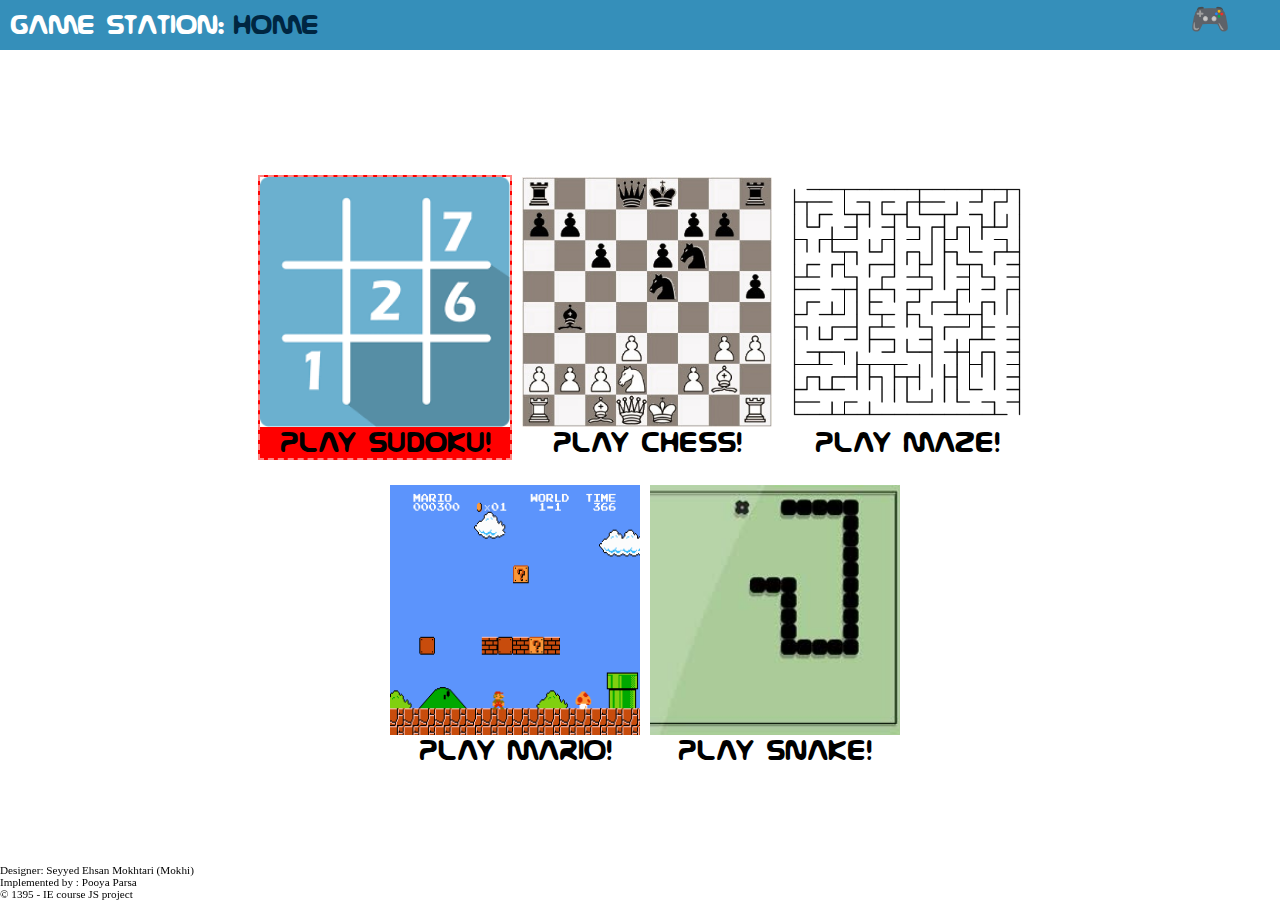
<file: js/index.html>
<!DOCTYPE html>
<html>
<head>
    <title>IE Game Station</title>
    <link rel="stylesheet" type="text/css" href="style/style.css">
    <script src="js/jquery-2.2.3.min.js"></script>
    <script src="js/home.js"></script>
    <script src="js/chess.js"></script>
    <script src="js/sudoku.js"></script>
</head>
<body>
<header>
    GAME station: <span id="pwd">Home</span><span id="home-icon"> &#127968;</span>
    <ul id="games">
        <li>&#127918;</li>
    </ul>
</header>

<div id="main-container">

</div>

<footer>
    Designer: Seyyed Ehsan Mokhtari (Mokhi)<br>Implemented by : Pooya Parsa<br>&copy; 1395 - IE course JS project
</footer>
</body>
</html>
</file>
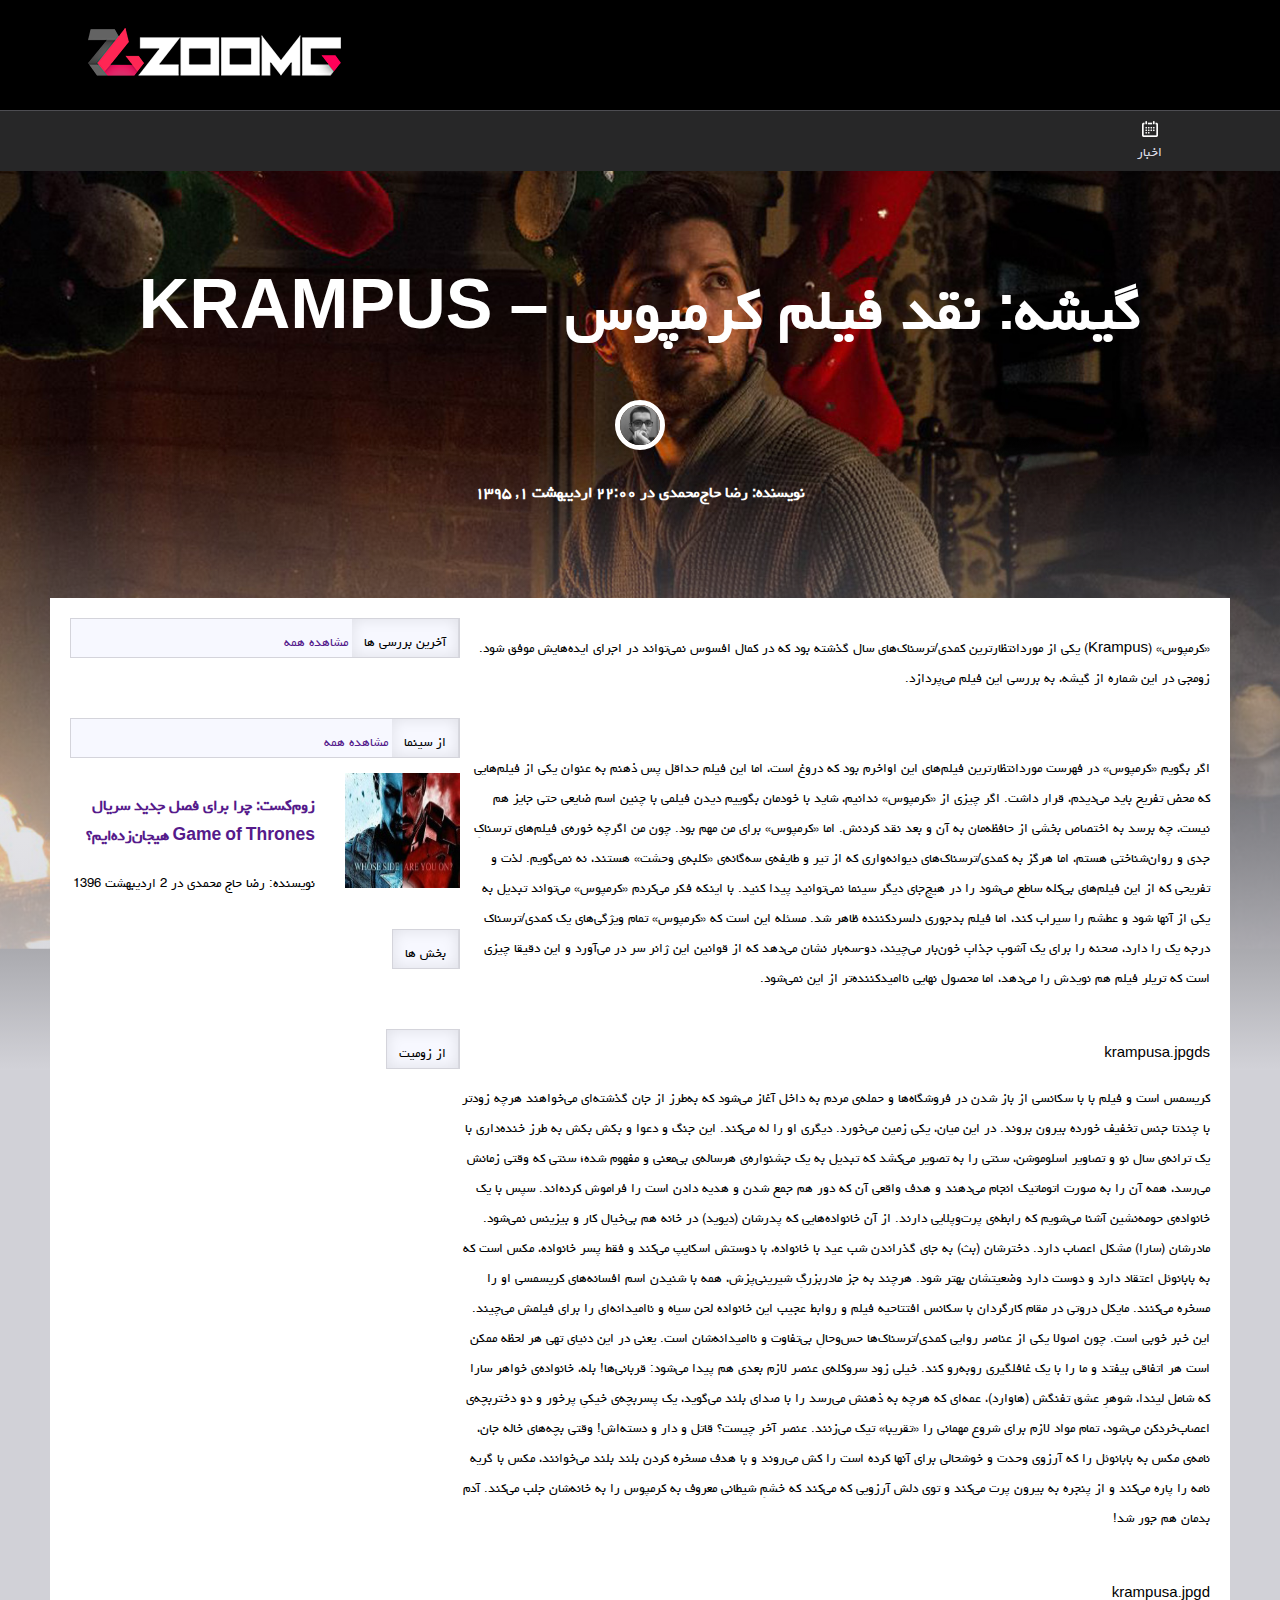
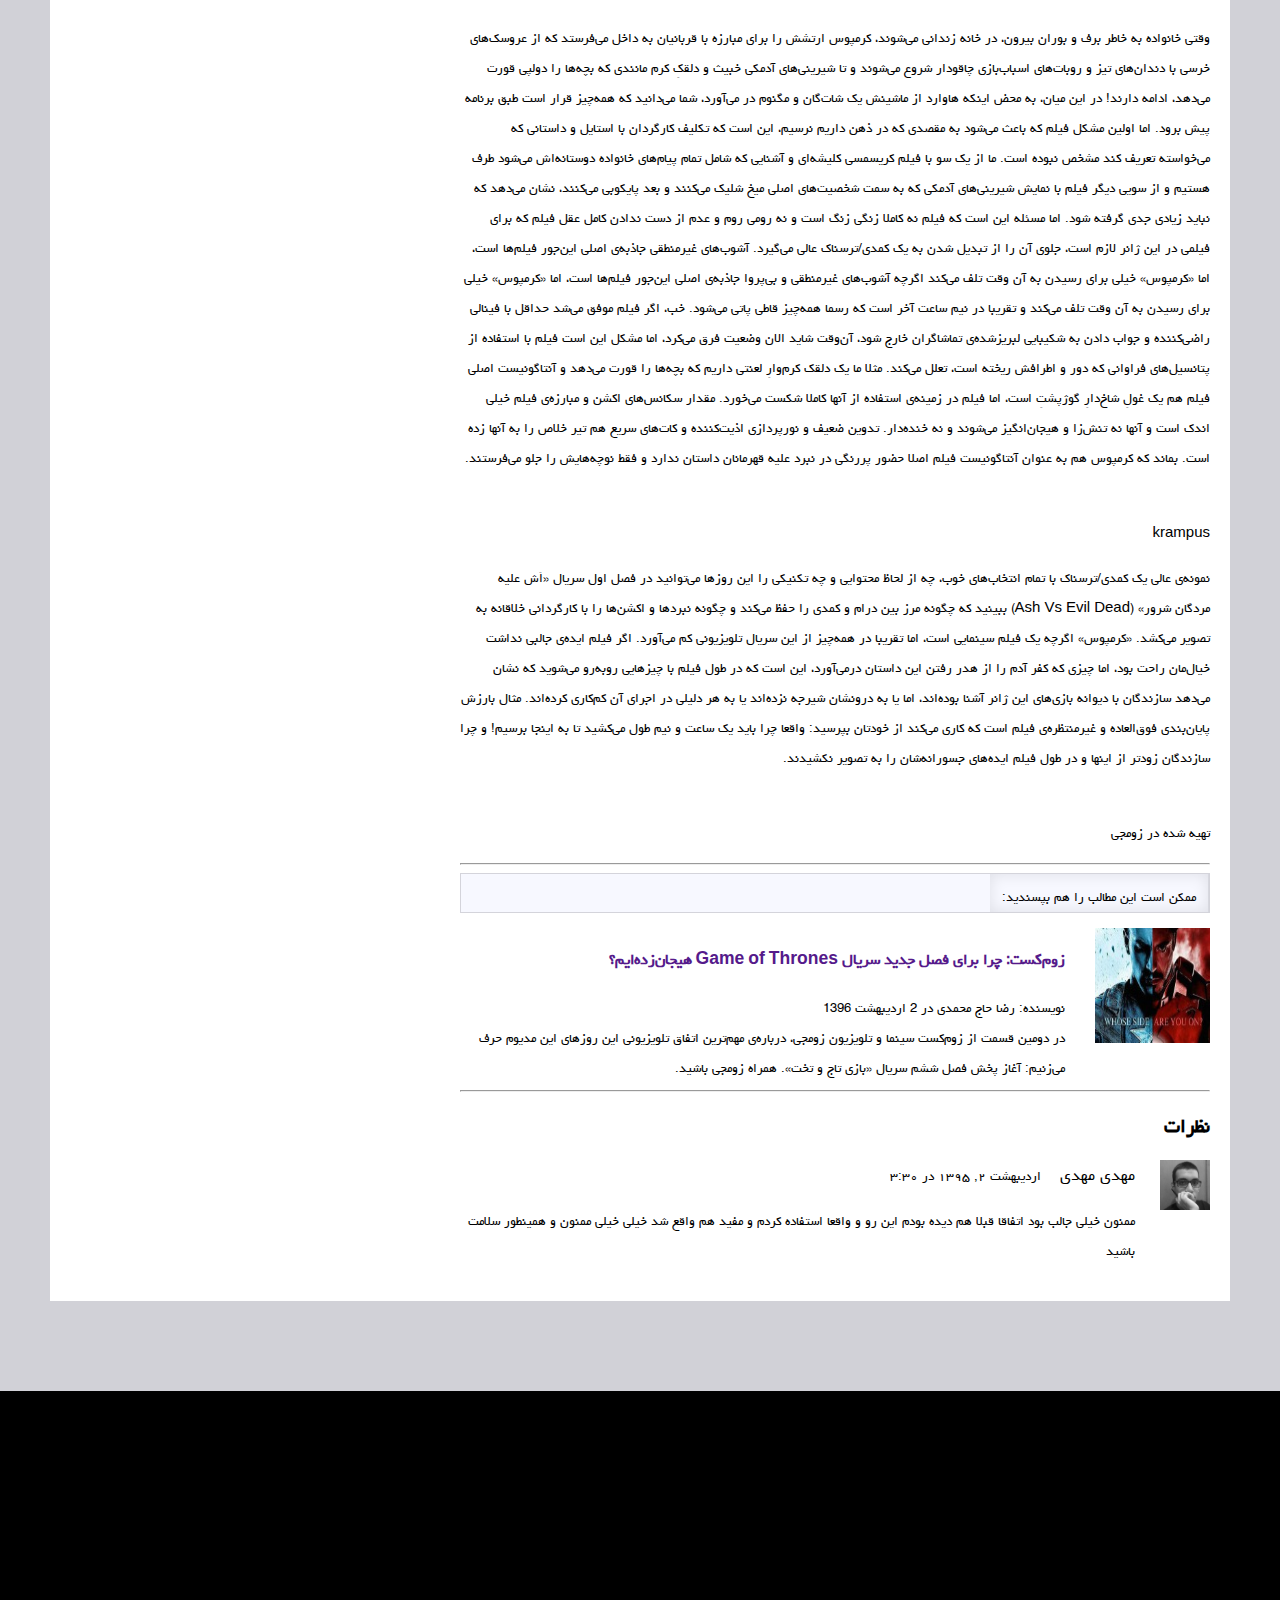
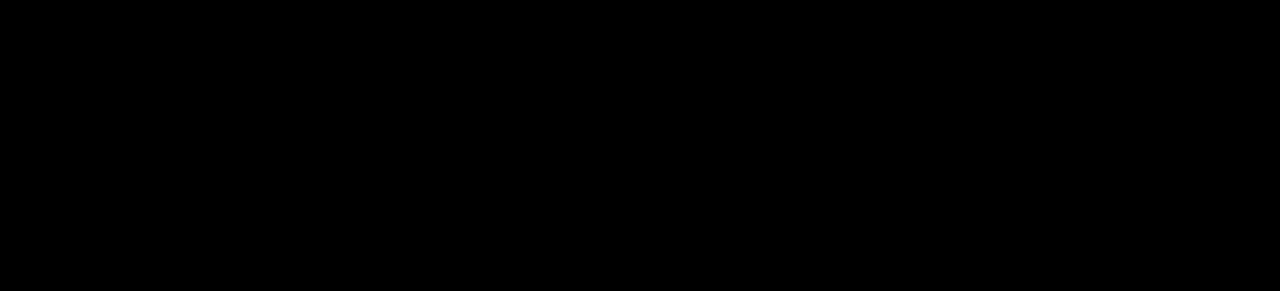
<file: css-html/Zoomg.html>
<!DOCTYPE html>
<html xmlns="http://www.w3.org/1999/xhtml">

<head>
    <title>زومچی</title>
    <link rel="stylesheet" href="stylesheets/Zoomg.css"/>
</head>
<body>

<div class="header">
    <div class="header-logo">
        <a href="#">
            <img src="./Zoomg/logo268.png">
        </a>
    </div>
</div>

<div class="top-nav">
    <ul>

        <li class="top-nav-item nav-news">
            <a href="">
                <span class="nav-icon icon"></span>
                <span class="nav-text">اخبار</span>
            </a>
            <div class="nav-arrow">&nbsp;</div>
            <div class="nav-dropdown">
                <div class="nav-dropdown-side">
                    <ul>
                        <li class="active"><a href="">اخبار بازی</a></li>
                        <li><a href="">اخبار بازی موبایل</a></li>
                        <li><a href="">اخبار بازی های ایرانی</a></li>
                        <li><a href="">اخبار سایت</a></li>
                        <li><a href="">اخبار سخت افزار</a></li>
                        <li><a href="">اخبار فناوری</a></li>
                        <li><a href="">اخبار مسابقات</a></li>
                        <li><a href="">جمع بندی</a></li>
                        <li><a href="">زنگ تفریح</a></li>
                        <li><a href="">کنسول های بازی</a></li>
                        <li><a href="">گزارش فروش</a></li>
                    </ul>
                </div>
                <div class="nav-dropdown-content">

                </div>
            </div>
        </li>


    </ul>
</div>

<div class="container">

    <div class="page-bg">
        <div class="page-bg-overlay"></div>
    </div>

    <div class="title">
        <h1>گیشه: نقد فیلم کرمپوس – KRAMPUS</h1>
        <a href="" class="title-author">
            <img src="Zoomg/reza-115x115.png">
        </a>
        <h3>نویسنده: رضا حاج‌محمدی در ۲۲:۰۰ اردیبهشت ۱, ۱۳۹۵</h3>
    </div>

    <section class="page">

        <aside class="main-content">

            <div class="post">
                <p>

                <p>
                    «کرمپوس» (Krampus) یکی از موردانتظارترین کمدی/ترسناک‌های سال گذشته بود که در کمال افسوس نمی‌تواند در
                    اجرای
                    ایده‌هایش موفق شود. زومجی در این شماره از گیشه، به بررسی این فیلم می‌پردازد.
                </p>

                <br>
                <p>
                    اگر بگویم «کرمپوس» در فهرست موردانتظارترین فیلم‌های این اواخرم بود که دروغ است، اما این فیلم حداقل
                    پس
                    ذهنم
                    به عنوان یکی از فیلم‌هایی که محض تفریح باید می‌دیدم، قرار داشت. اگر چیزی از «کرمپوس» ندانیم، شاید با
                    خودمان
                    بگوییم دیدن فیلمی با چنین اسم ضایعی حتی جایز هم نیست، چه برسد به اختصاص بخشی از حافظه‌مان به آن و
                    بعد
                    نقد
                    کردنش. اما «کرمپوس» برای من مهم بود. چون من اگرچه خوره‌ی فیلم‌های ترسناکِ جدی و روان‌شناختی هستم،
                    اما
                    هرگز
                    به کمدی/ترسناک‌های دیوانه‌واری که از تیر و طایفه‌ی سه‌گانه‌ی «کلبه‌ی وحشت» هستند، نه نمی‌گویم. لذت و
                    تفریحی
                    که از این فیلم‌های بی‌کله ساطع می‌شود را در هیچ‌جای دیگر سینما نمی‌توانید پیدا کنید. با اینکه فکر
                    می‌کردم
                    «کرمپوس» می‌تواند تبدیل به یکی از آنها شود و عطشم را سیراب کند، اما فیلم بدجوری دلسردکننده ظاهر شد.
                    مسئله
                    این است که «کرمپوس» تمام ویژگی‌های یک کمدی/ترسناک درجه‌ یک را دارد، صحنه را برای یک آشوبِ جذابِ
                    خون‌بار
                    می‌چیند، دو-سه‌بار‌‌ نشان می‌دهد که از قوانین این ژانر سر در می‌آورد و این دقیقا چیزی است که تریلر
                    فیلم
                    هم
                    نویدش را می‌دهد، اما محصول نهایی ناامیدکننده‌تر از این نمی‌شود.
                </p>
                <br>
                krampusa.jpgds
                <br>
                <p>
                    کریسمس است و فیلم با با سکانسی از باز شدن در فروشگاه‌ها و حمله‌ی مردم به داخل آغاز می‌شود که به‌طرز
                    از
                    جان
                    گذشته‌ای می‌خواهند هرچه زودتر با چندتا جنس تخفیف خورده بیرون بروند. در این میان، یکی زمین می‌خورد.
                    دیگری
                    او
                    را له می‌کند. این جنگ و دعوا و بکش بکش به‌ طرز خنده‌داری با یک ترانه‌ی سال نو و تصاویر اسلوموشن،
                    سنتی را
                    به
                    تصویر می‌کشد که تبدیل به یک جشنواره‌ی هرساله‌ی بی‌معنی و مفهوم شده؛ سنتی که وقتی زمانش می‌رسد، همه
                    آن را
                    به
                    صورت اتوماتیک انجام می‌دهند و هدف واقعی آن که دور هم جمع شدن و هدیه دادن است را فراموش کرده‌اند. سپس
                    با
                    یک
                    خانواده‌ی حومه‌نشین آشنا می‌شویم که رابطه‌ی پرت‌و‌پلایی دارند. از آن خانواده‌هایی که پدرشان (دیوید)
                    در
                    خانه
                    هم بی‌خیال کار و بیزینس نمی‌شود. مادرشان (سارا) مشکل اعصاب دارد. دخترشان (بث) به جای گذراندن شب عید
                    با
                    خانواده،‌ با دوستش اسکایپ می‌کند و فقط پسر خانواده، مکس است که به بابانوئل اعتقاد دارد و دوست دارد
                    وضعیتشان
                    بهتر شود. هرچند به جز مادربزرگِ شیرینی‌پزش، همه با شنیدن اسم افسانه‌های کریسمسی او را مسخره می‌کنند.
                    مایکل دروتی در مقام کارگردان با سکانس افتتاحیه فیلم و روابط عجیب این خانواده لحن سیاه و ناامیدانه‌ای
                    را
                    برای
                    فیلمش می‌چیند. این خبر خوبی است. چون اصولا یکی از عناصر روایی کمدی/ترسناک‌ها حس‌و‌حالِ بی‌تفاوت و
                    ناامیدانه‌شان است. یعنی در این دنیای تهی هر لحظه ممکن است هر اتفاقی بیفتد و ما را با یک غافلگیری
                    روبه‌رو
                    کند. خیلی زود سروکله‌ی عنصر لازم بعدی هم پیدا می‌شود: قربانی‌ها! بله، خانواده‌ی خواهر سارا که شامل
                    لیندا،
                    شوهرِ عشق تفنگش (هاوارد)، عمه‌ای که هرچه به ذهنش می‌رسد را با صدای بلند می‌گوید، یک پسربچه‌ی خیکیِ
                    پرخور
                    و
                    دو دختربچه‌ی اعصاب‌خردکن می‌شود، تمام مواد لازم برای شروع مهمانی را «تقریبا» تیک می‌زنند. عنصر آخر
                    چیست؟
                    قاتل و دار و دسته‌‌اش! وقتی بچه‌های خاله جان، نامه‌ی مکس به بابانوئل را که آرزوی وحدت و خوشحالی برای
                    آنها
                    کرده است را کش می‌روند و با هدف مسخره کردن بلند بلند می‌خوانند، مکس با گریه نامه را پاره می‌کند و از
                    پنجره
                    به بیرون پرت می‌کند و توی دلش آرزویی که می‌کند که خشمِ شیطانی معروف به کرمپوس را به خانه‌شان جلب
                    می‌کند.
                    آدم
                    بدمان هم جور شد!
                </p>
                <br>
                krampusa.jpgd
                <br>
                <p>
                    وقتی خانواده به خاطر برف و بوران بیرون، در خانه زندانی می‌شوند، کرمپوس ارتشش را برای مبارزه با
                    قربانیان
                    به
                    داخل می‌فرستد که از عروسک‌های خرسی با دندان‌های تیز و روبات‌های اسباب‌بازی چاقودار شروع می‌شوند و تا
                    شیرینی‌های آدمکی خبیث و دلقکِ کرم‌ مانندی که بچه‌ها را دولپی قورت می‌دهد، ادامه دارند! در این میان،
                    به
                    محض
                    اینکه هاوارد از ماشینش یک شات‌گان و مگنوم در می‌آورد، شما می‌دانید که همه‌چیز قرار است طبق برنامه
                    پیش
                    برود.
                    اما اولین مشکل فیلم که باعث می‌شود به مقصدی که در ذهن داریم نرسیم، این است که تکلیف کارگردان با
                    استایل و
                    داستانی که می‌خواسته تعریف کند مشخص نبوده است. ما از یک سو با فیلم کریسمسی کلیشه‌ای و آشنایی که شامل
                    تمام
                    پیام‌های خانواده‌ دوستانه‌‌اش می‌شود طرف هستیم و از سویی دیگر فیلم با نمایش شیرینی‌های آدمکی که به
                    سمت
                    شخصیت‌های اصلی میخ شلیک می‌کنند و بعد پایکوبی می‌کنند، نشان می‌دهد که نباید زیادی جدی گرفته شود. اما
                    مسئله
                    این است که فیلم نه کاملا زنگی زنگ است و نه رومی روم و عدم از دست ندادن کامل عقل فیلم که برای فیلمی
                    در
                    این
                    ژانر لازم است، جلوی آن را از تبدیل شدن به یک کمدی/ترسناک عالی می‌گیرد.
                    آشوب‌های غیرمنطقی جاذبه‌ی اصلی این‌جور فیلم‌ها است، اما «کرمپوس» خیلی برای رسیدن به آن وقت تلف
                    می‌کند
                    اگرچه آشوب‌های غیرمنطقی و بی‌پروا جاذبه‌ی اصلی این‌جور فیلم‌ها است، اما «کرمپوس» خیلی برای رسیدن به
                    آن
                    وقت
                    تلف می‌کند و تقریبا در نیم ساعت آخر است که رسما همه‌چیز قاطی‌ پاتی می‌شود. خب، اگر فیلم موفق می‌شد
                    حداقل
                    با
                    فینالی راضی‌کننده و جواب دادن به شکیبایی لبریزشده‌ی تماشاگران خارج شود، آن‌وقت شاید الان وضعیت فرق
                    می‌کرد،
                    اما مشکل این است فیلم با استفاده از پتانسیل‌های فراوانی که دور و اطرافش ریخته است، تعلل می‌کند. مثلا
                    ما
                    یک
                    دلقک کرم‌وارِ لعنتی داریم که بچه‌ها را قورت می‌دهد و آنتاگونیست اصلی فیلم هم یک غولِ شاخ‌دارِ
                    گوژپشتِ
                    است،
                    اما فیلم در زمینه‌ی استفاده از آنها کاملا شکست می‌خورد. مقدار سکانس‌های اکشن و مبارزه‌‌ی فیلم خیلی
                    اندک
                    است
                    و آنها نه تنش‌زا و هیجان‌انگیز می‌شوند و نه خنده‌دار. تدوین ضعیف و نورپردازی اذیت‌کننده و کات‌های
                    سریع
                    هم
                    تیر خلاص را به آنها زده است. بماند که کرمپوس هم به عنوان آنتاگونیست فیلم اصلا حضور پررنگی در نبرد
                    علیه
                    قهرمانان داستان ندارد و فقط نوچه‌هایش را جلو می‌فرستند.
                </p>
                <br>
                krampus
                <br>
                <p>
                    نمونه‌ی عالی یک کمدی/ترسناک با تمام انتخاب‌های خوب، چه از لحاظ محتوایی و چه تکنیکی را این روزها
                    می‌توانید در
                    فصل اول سریال «اَش علیه مردگان شرور» (Ash Vs Evil Dead) ببینید که چگونه مرز بین درام و کمدی را حفظ
                    می‌کند و
                    چگونه نبردها و اکشن‌ها را با کارگردانی خلاقانه به تصویر می‌کشد. «کرمپوس» اگرچه یک فیلم سینمایی است،
                    اما
                    تقریبا در همه‌چیز از این سریال تلویزیونی کم می‌آورد. اگر فیلم ایده‌ی جالبی نداشت خیال‌مان راحت بود،
                    اما
                    چیزی
                    که کفر آدم را از هدر رفتن این داستان درمی‌آورد، این است که در طول فیلم با چیزهایی روبه‌رو می‌شوید که
                    نشان
                    می‌دهد سازندگان با دیوانه‌ بازی‌های این ژانر آشنا بوده‌اند، اما یا به درونشان شیرجه نزده‌اند یا به
                    هر
                    دلیلی
                    در اجرای آن کم‌کاری‌ کرده‌اند. مثال بارزش پایان‌بندی فوق‌العاده و غیرمنتظره‌ی فیلم است که کاری
                    می‌کند از
                    خودتان بپرسید: واقعا چرا باید یک ساعت و نیم طول می‌کشید تا به اینجا برسیم! و چرا سازندگان زودتر از
                    اینها
                    و
                    در طول فیلم ایده‌های جسورانه‌شان را به تصویر نکشیدند.
                </p>
                <br>
                تهیه شده در زومجی
                </p>
            </div>

            <hr>


            <div class="related">

                <div class="bar">
                    <div class="bar-title">ممکن است این مطالب را هم بپسندید:</div>
                </div>

                <div class="article">
                    <div class="article-img"><img src="Zoomg/Civil-War-168x117.jpg"></div>
                    <div class="article-content">
                        <a href="">
                            <h3 class="article-title">
                                زوم‌کست: چرا برای فصل جدید سریال Game of Thrones هیجان‌زده‌ایم؟
                            </h3>
                        </a>
                        <div class="article-meta">نویسنده: رضا حاج محمدی در 2 اردیبهشت 1396</div>
                        <div class="article-text">در دومین قسمت از زوم‌کست سینما و تلویزیون زومجی، درباره‌ی مهم‌ترین
                            اتفاق تلویزیونی این روزهای این مدیوم حرف می‌زنیم: آغاز پخش فصل ششم سریال «بازی تاج و تخت».
                            همراه زومجی باشید.
                        </div>
                    </div>
                </div>

            </div>

            <hr>


            <div class="comments">
                <h2>نظرات</h2>

                <div class="comment">
                    <span class="comment-avatar"><img src="Zoomg/reza-115x115.png"></span>
                    <div class="comment-content">
                        <div class="comment-title">
                            <span class="comment-author">مهدی مهدی</span>
                            <span class="comment-date"> اردیبهشت ۲, ۱۳۹۵ در ۳:۳۰</span>
                        </div>
                        <p>ممنون خیلی جالب بود اتفاقا قبلا هم دیده بودم این رو و واقعا استفاده کردم و مفید هم واقع شد
                            خیلی
                            خیلی ممنون و همینطور سلامت باشید
                        </p>
                    </div>
                </div>

            </div>

        </aside>

        <aside class="sidebar">

            <div class="bar">
                <div class="bar-title"> آخرین بررسی ها</div>
                <a href="">مشاهده همه</a>
            </div>

            <br>
            <br>

            <div class="bar">
                <div class="bar-title"> از سینما</div>
                <a href="">مشاهده همه</a>
            </div>

            <div class="article">
                <div class="article-img"><img src="Zoomg/Civil-War-168x117.jpg"></div>
                <div class="article-content">
                    <a href="">
                        <h3 class="article-title">زوم‌کست: چرا برای فصل جدید سریال Game of Thrones هیجان‌زده‌ایم؟</h3>
                    </a>
                    <div class="article-meta">نویسنده: رضا حاج محمدی در 2 اردیبهشت 1396</div>
                </div>
            </div>


            <br>

            <div class="bar bar-compact">
                <div class="bar-title"> بخش ها</div>
            </div>

            <br>
            <br>
            <br>

            <div class="bar bar-compact">
                <div class="bar-title">از زومیت</div>
            </div>

        </aside>

    </section>

    <section class="footer">


    </section>


</div>


</body>
</html>
</file>
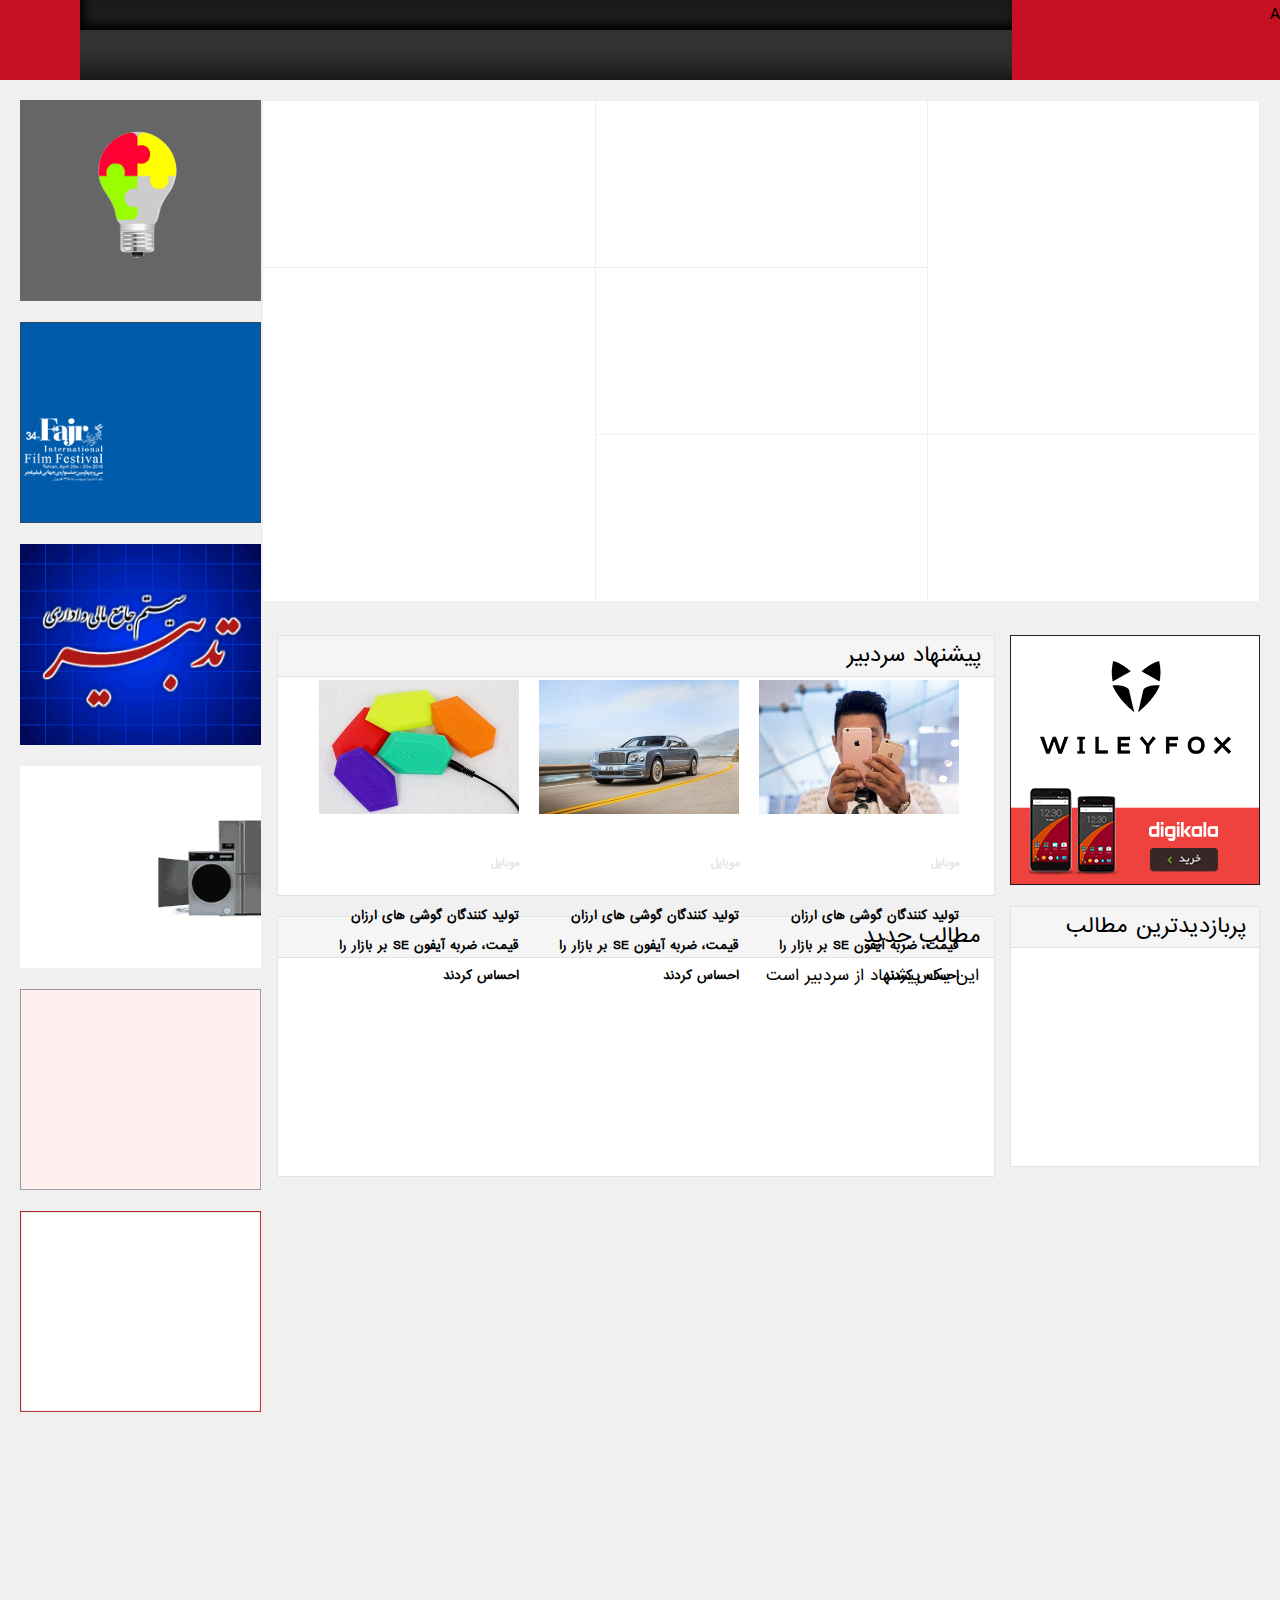
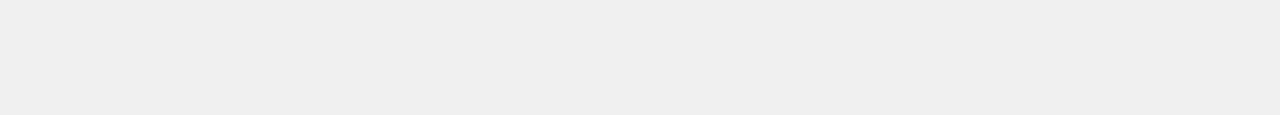
<file: css-html/Zoomit.html>
<!DOCTYPE html>
<html xmlns="http://www.w3.org/1999/xhtml">
<head>
    <title>زومیت</title>
    <link rel="stylesheet" href="stylesheets/Zoomit.css"/>
</head>
<body>

<div class="header">

    <div class="header-logo">
        A
    </div>

    <div class="header-nav">
        <div class="header-nav-top">

        </div>
        <div class="header-nav-bottom">

        </div>
    </div>

    <div class="header-left">

    </div>

</div>

<div class="container">

    <aside class="main">

        <section class="posts-grid">

            <div class="posts-grid-item posts-grid-item-lg">

            </div>

            <div class="posts-grid-item">

            </div>

            <div class="posts-grid-item">

            </div>

            <div class="posts-grid-item">

            </div>

            <div class="posts-grid-item">

            </div>

            <div class="posts-grid-item">

            </div>

            <div class="posts-grid-item posts-grid-item-lg">

            </div>


        </section>

        <div class="content">

            <div class="center">

                <div class="box">
                    <div class="box-title">پیشنهاد سردبیر</div>
                    <div class="box-body">

                        <div class="post-items">
                            <div class="post-item">
                                <img src="Zoomit/d5c98ac9-955c-4eb3-abd6-5692368ad895-400x267.jpg">
                                <h6>موبایل</h6>
                                <h4> تولید کنندگان گوشی های ارزان قیمت، ضربه آیفون SE بر بازار را احساس کردند</h4>
                            </div>
                            <div class="post-item">
                                <img src="Zoomit/c6f56d04-f290-4726-b016-c56f7b5e95cd-400x267.jpg">
                                <h6>موبایل</h6>
                                <h4> تولید کنندگان گوشی های ارزان قیمت، ضربه آیفون SE بر بازار را احساس کردند</h4>
                            </div>
                            <div class="post-item">
                                <img src="Zoomit/db7f957b-273d-400b-ab33-23b394c23928-400x267.jpg">
                                <h6>موبایل</h6>
                                <h4> تولید کنندگان گوشی های ارزان قیمت، ضربه آیفون SE بر بازار را احساس کردند</h4>
                            </div>
                        </div>


                    </div>
                </div>

                <div class="box">
                    <div class="box-title">مطالب جدید</div>
                    <div class="box-body">
                        این یک پیشنهاد از سردبیر است
                    </div>
                </div>

            </div>

            <div class="right">
                <div class="ads-itm">
                    <img src="Zoomit/ar1.gif">
                </div>
                <div class="box">
                    <div class="box-title">پربازدیدترین مطالب</div>
                    <div class="box-body">
                        <div class="post-item">

                        </div>
                    </div>
                </div>
            </div>

        </div>

    </aside>

    <aside class="left">

        <div class="ads-itm">
            <img src="Zoomit/a1.gif">
        </div>
        <div class="ads-itm">
            <img src="Zoomit/a2.gif">
        </div>
        <div class="ads-itm">
            <img src="Zoomit/a3.gif">
        </div>
        <div class="ads-itm">
            <img src="Zoomit/a5.gif">
        </div>
        <div class="ads-itm">
            <img src="Zoomit/a6.gif">
        </div>
        <div class="ads-itm">
            <img src="Zoomit/a7.gif">
        </div>
        <div class="ads-itm">
            <img src="Zoomit/a4.gif">
        </div>

    </aside>

</div>


</body>
</html>
</file>
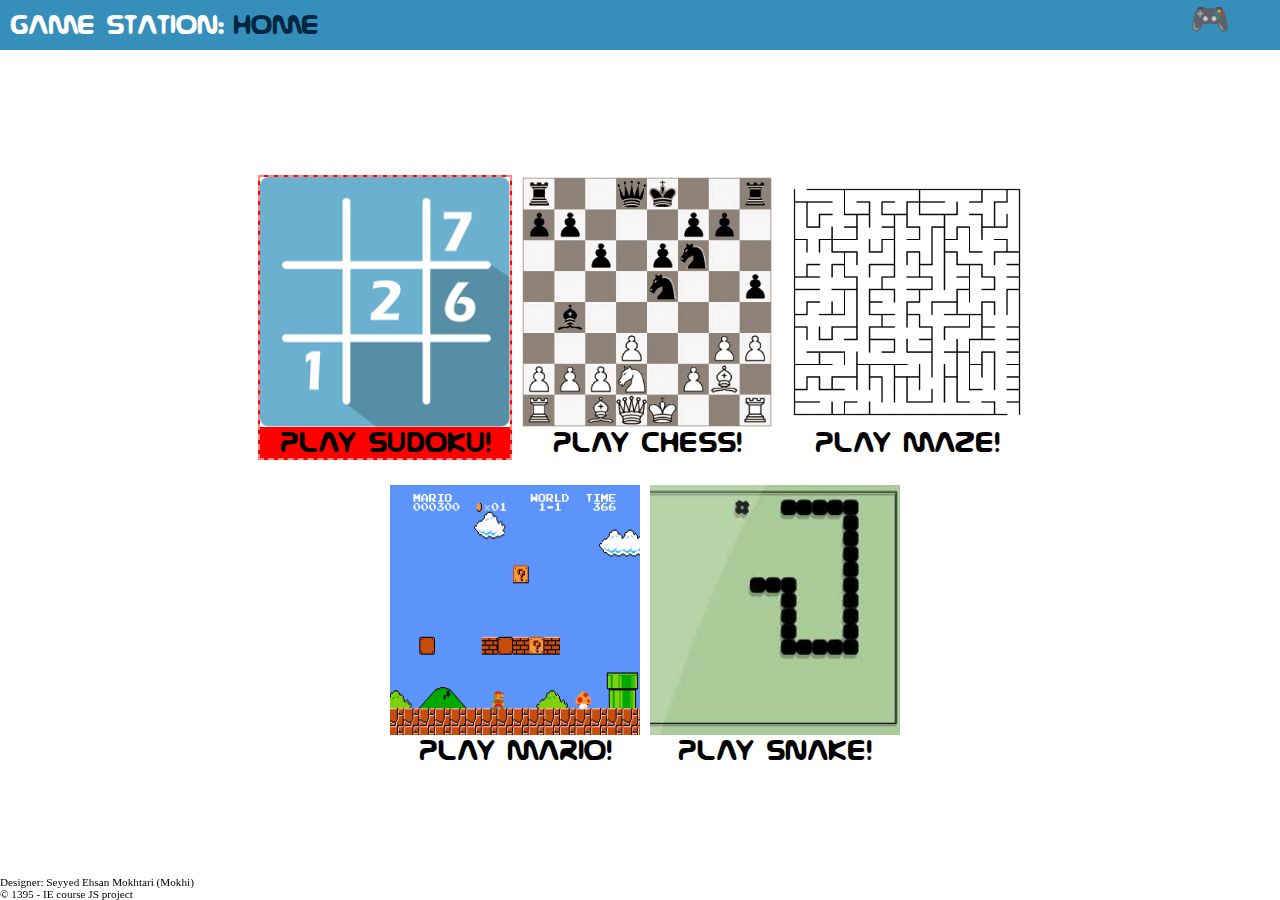
<file: js/home.html>
<!DOCTYPE html>
<html>
	<head>
		<title>IE Game Station</title>
		<link rel="stylesheet" type="text/css" href="style/style.css">
		<script src="js/jquery-2.2.3.min.js"></script>
		<script src="js/home.js"></script>
		<script src="js/chess.js"></script>
		<script src="js/sudoku.js"></script>
	</head>
	<body>
		<header>
			GAME station: <span id="pwd">Home</span><span id="home-icon"> &#127968;</span>
			<ul id="games">
				<li>&#127918;</li>
			</ul>
		</header>

		<div id="main-container">

		</div>
		
		<footer>
			Designer: Seyyed Ehsan Mokhtari (Mokhi) <br> &copy; 1395 - IE course JS project
		</footer>
	</body>
</html>
</file>
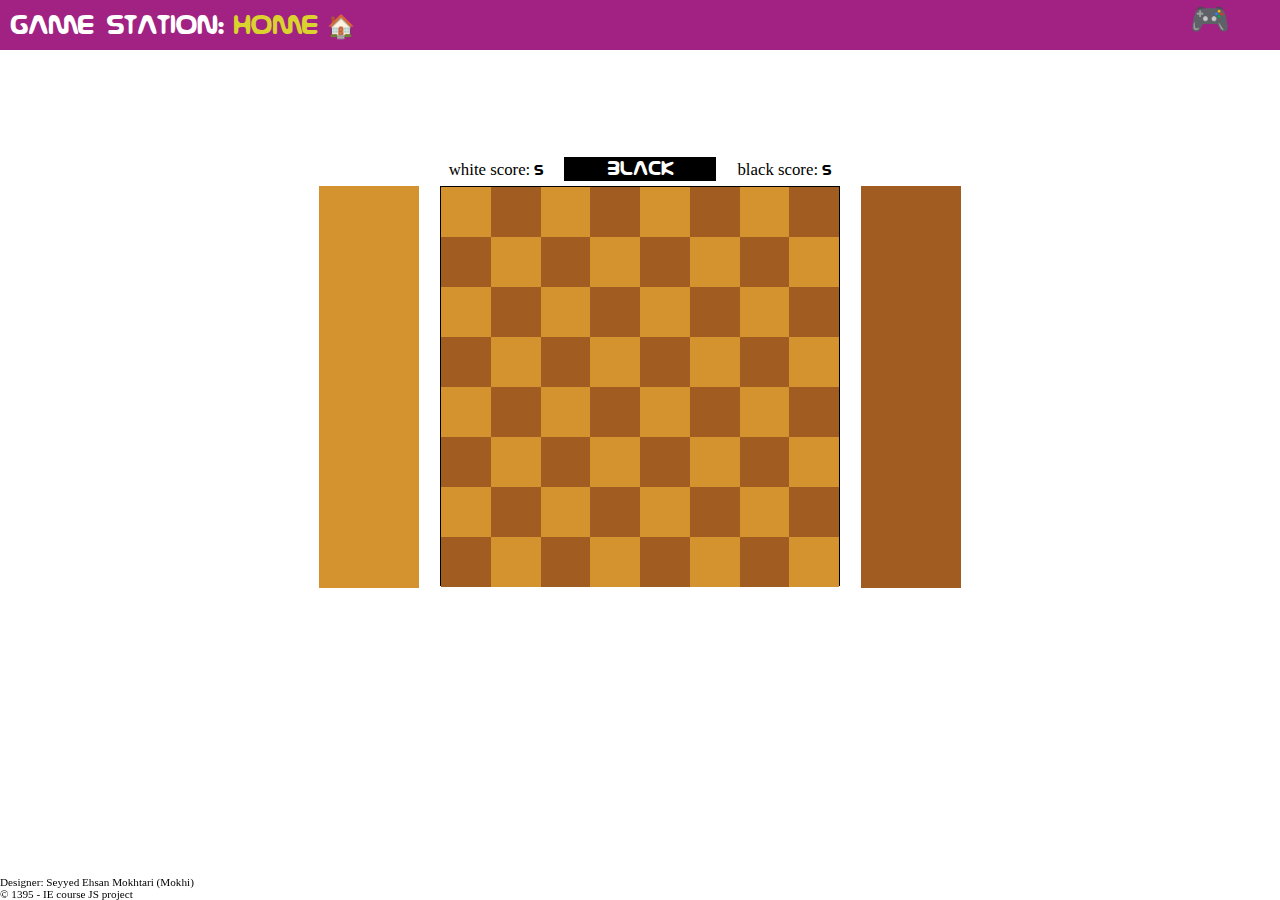
<file: js/docs/chess_example.html>
<!DOCTYPE html>
<html>
	<head>
		<title>IE Game Station</title>
		<link rel="stylesheet" type="text/css" href="../style/style.css">
		<script src="../js/jquery-2.2.3.min.js"></script>
	</head>
	<body>
		<header>
			GAME station: <span id="pwd">Home</span><span id="home-icon"> &#127968;</span>
			<ul id="games">
				<li>&#127918;</li>
			</ul>
		</header>
		<div id="main-container">
			<div id="chess">
				<div id="chess-info">
					<div class="score">white score: <span id="white-score">5</span></div>
					<div id="turn" class="black">black</div>
					<div class="score">black score: <span id="black-score">5</span></div>
				</div>
				<div id="white-chessman-panel"></div>
				<table>
					<tr>
						<td></td><td></td><td></td><td></td><td></td><td></td><td></td><td></td>
					</tr>
					<tr>
						<td></td><td></td><td></td><td></td><td></td><td></td><td></td><td></td>
					</tr>
					<tr>
						<td></td><td></td><td></td><td></td><td></td><td></td><td></td><td></td>
					</tr>
					<tr>
						<td></td><td></td><td></td><td></td><td></td><td></td><td></td><td></td>
					</tr>
					<tr>
						<td></td><td></td><td></td><td></td><td></td><td></td><td></td><td></td>
					</tr>
					<tr>
						<td></td><td></td><td></td><td></td><td></td><td></td><td></td><td></td>
					</tr>
					<tr>
						<td></td><td></td><td></td><td></td><td></td><td></td><td></td><td></td>
					</tr>
					<tr>
						<td></td><td></td><td></td><td></td><td></td><td></td><td></td><td></td>
					</tr>
				</table>
				<div id="black-chessman-panel"></div>
			</div>
		</div>
		<footer>
			Designer: Seyyed Ehsan Mokhtari (Mokhi) <br> &copy; 1395 - IE course JS project
		</footer>
	</body>
</html>
</file>
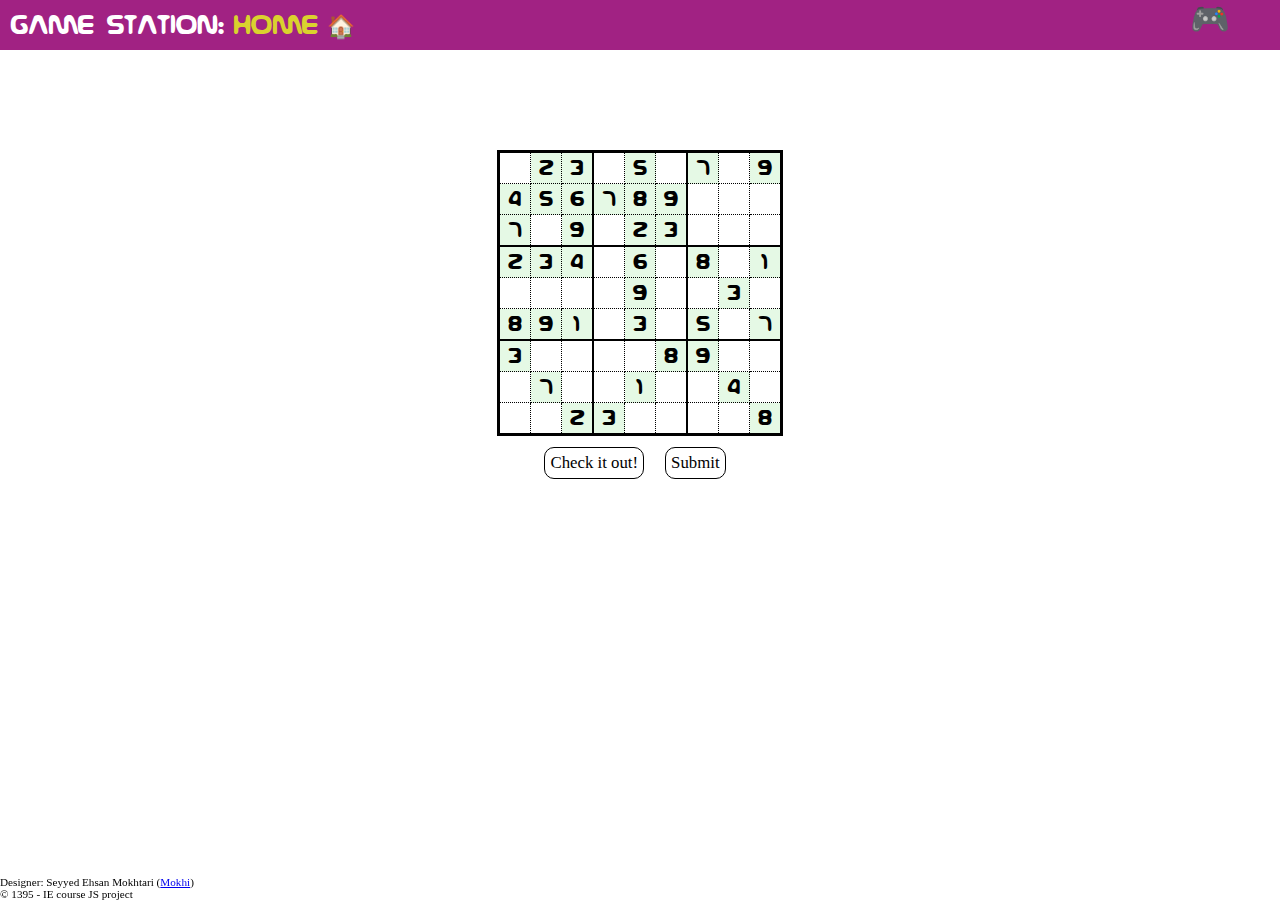
<file: js/docs/sudoku_example.html>
<!DOCTYPE html>
<html>
	<head>
		<title>IE Game Station</title>
		<link rel="stylesheet" type="text/css" href="../style/style.css">
		<script src="../js/jquery-2.2.3.min.js"></script>

	</head>
	<body>
		<header>
			GAME station: <span id="pwd">Home</span><span id="home-icon"> &#127968;</span>
			<ul id="games">
				<li>&#127918;</li>
			</ul>
		</header>
		<div id="main-container">
			<div id="sudoku">
				<table>
					<tr>
						<td contenteditable="true"></td>
						<td contenteditable="false">2</td>
						<td contenteditable="false">3</td>
						<td contenteditable="true"></td>
						<td contenteditable="false">5</td>
						<td contenteditable="true"></td>
						<td contenteditable="false">7</td>
						<td contenteditable="true"></td>
						<td contenteditable="false">9</td>
					</tr>
					<tr>
						<td contenteditable="false">4</td>
						<td contenteditable="false">5</td>
						<td contenteditable="false">6</td>
						<td contenteditable="false">7</td>
						<td contenteditable="false">8</td>
						<td contenteditable="false">9</td>
						<td contenteditable="true"></td>
						<td contenteditable="true"></td>
						<td contenteditable="true"></td>
					</tr>
					<tr>
						<td contenteditable="false">7</td>
						<td contenteditable="true"></td>
						<td contenteditable="false">9</td>
						<td contenteditable="true"></td>
						<td contenteditable="false">2</td>
						<td contenteditable="false">3</td>
						<td contenteditable="true"></td>
						<td contenteditable="true"></td>
						<td contenteditable="true"></td>
					</tr>
					<tr>
						<td contenteditable="false">2</td>
						<td contenteditable="false">3</td>
						<td contenteditable="false">4</td>
						<td contenteditable="true"></td>
						<td contenteditable="false">6</td>
						<td contenteditable="true"></td>
						<td contenteditable="false">8</td>
						<td contenteditable="true"></td>
						<td contenteditable="false">1</td>
					</tr>
					<tr>
						<td contenteditable="true"></td>
						<td contenteditable="true"></td>
						<td contenteditable="true"></td>
						<td contenteditable="true"></td>
						<td contenteditable="false">9</td>
						<td contenteditable="true"></td>
						<td contenteditable="true"></td>
						<td contenteditable="false">3</td>
						<td contenteditable="true"></td>
					</tr>
					<tr>
						<td contenteditable="false">8</td>
						<td contenteditable="false">9</td>
						<td contenteditable="false">1</td>
						<td contenteditable="true"></td>
						<td contenteditable="false">3</td>
						<td contenteditable="true"></td>
						<td contenteditable="false">5</td>
						<td contenteditable="true"></td>
						<td contenteditable="false">7</td>
					</tr>
					<tr>
						<td contenteditable="false">3</td>
						<td contenteditable="true"></td>
						<td contenteditable="true"></td>
						<td contenteditable="true"></td>
						<td contenteditable="true"></td>
						<td contenteditable="false">8</td>
						<td contenteditable="false">9</td>
						<td contenteditable="true"></td>
						<td contenteditable="true"></td>
					</tr>
					<tr>
						<td contenteditable="true"></td>
						<td contenteditable="false">7</td>
						<td contenteditable="true"></td>
						<td contenteditable="true"></td>
						<td contenteditable="false">1</td>
						<td contenteditable="true"></td>
						<td contenteditable="true"></td>
						<td contenteditable="false">4</td>
						<td contenteditable="true"></td>
					</tr>
					<tr>
						<td contenteditable="true"></td>
						<td contenteditable="true"></td>
						<td contenteditable="false">2</td>
						<td contenteditable="false">3</td>
						<td contenteditable="true"></td>
						<td contenteditable="true"></td>
						<td contenteditable="true"></td>
						<td contenteditable="true"></td>
						<td contenteditable="false">8</td>
						</tr>
				</table>
			</div>

			<div id="check-sudoku">Check it out!</div>
			<div id="submit-sudoku">Submit</div>
		</div>
		<footer>
			Designer: Seyyed Ehsan Mokhtari (<a href="http://mokhi.ir">Mokhi</a>) <br> &copy; 1395 - IE course JS project
		</footer>
	</body>
</html>
</file>
<file: js/style/style.css>
@font-face {
    font-family: game;
    src: url('font/nasal.ttf');
}

* {
	margin: 0;
	font-family: game;
	padding: 0;
}

header {
	background-color: #a12283;
	font-size: 2em;
	color: white;
	padding: 10px;
}

footer {
	font-family: tahoma;
	position: fixed;
	bottom: 0;
	font-size: 0.7em;
}

footer * {
	font-family: tahoma;
}

#pwd {
	color: #DAD22E;
}

#home-icon {
	font-size: 0.7em;
}
#home-icon:hover {
	color: black;
	cursor: pointer;
}

ul#games {
	display: inline-block;
	list-style-type: none;
	position: absolute;
	right: 50px;
	top: 0;
	color: #54BC28;
	cursor: pointer;
}
	#games li {
		display: inline-block;
	}
	#games li:not(:first-child) {
		display: none;
		color: #DAB42E;
	}
	#games:hover li:not(:first-child):hover {
		color: #33075F;
	}
	#games:hover li:first-child {
		color: #B6E050;
	}

#main-container {
	margin: auto;
	text-align: center;
	margin-top: 100px;
	font-size: 2.1em;
	width: 850px;
}
	.game-block {
		display: inline-block;
		cursor: pointer;
		width: 250px;
		margin-left: 10px;
		margin-top: 25px;
		position: relative;
	}
		.game-block img {
			width: 100%;
			height: 100%;
			position: relative;
		}
		.game-image-container {
			position: relative;
			width: 250px;
			height: 250px;
		}
		.game-block:hover .game-image-container:after {
			content: '';
			width: 100%;
			height: 100%;
			position: absolute;
			background-color: rgb(37, 175, 37);
			opacity: 0.15;
			top: 0;
			left: 0;
		}
	.game-block:hover {
		color: #88000D;
	}
	.game-block:after {
		content: attr(data-onlines) ' On';
		border-radius: 50%;
		background-color: rgba(218, 164, 46, 0.8);
		position: absolute;
		top: 31%;
		left: 35.5%;
		display: none;
		width: 75px;
		height: 50px;
		padding-top: 25px;
		color: white;
		font-size: 0.9em;
	} 
	.game-block:hover:after {
		display: initial;
	}

#chess table{
	display: inline-block;
	margin: auto;
	border-collapse: collapse;
	border: 1px solid #000;
	width: 400px;
	height: 400px;
}
	#chess table tr{
		border-collapse: collapse;
	}
	#chess table tr td {
		width: 50px;
		height: 50px;
	}
	#chess table tr:nth-child(2n+1) td:nth-child(2n+1){
		background-color: #D59330;
	}
	#chess table tr:nth-child(2n) td:nth-child(2n){
		background-color: #D59330;
	}
	#chess table tr:nth-child(2n+1) td:nth-child(2n){
		background-color: #A15C21;
	}
	#chess table tr:nth-child(2n) td:nth-child(2n+1){
		background-color: #A15C21;
	}

[data-chessmancolor=white] {
	color: white;
}
[data-chessmancolor=black] {
	color: black;
}
	#chess #white-chessman-panel, #chess #black-chessman-panel {
		display: inline-block;
		width: 100px;
		height: 402px;
		margin: 0 10px;
		vertical-align: top;
	}

	#chess #white-chessman-panel{
		color: white;
		background-color: #D59330;
	}

	#chess #black-chessman-panel{
		color: white;
		background-color: #A15C21;
	}

	#chess-info {
		margin-bottom: 5px;
	}

	#chess-info .score {
		font-family: tahoma;
		font-size: 0.5em;
		display: inline-block;
	}

	#turn {
		width: 150px;
		border: 1px solid #000;
		margin: auto;
		margin-bottom: 5px;
		font-size: 0.7em;
		display: inline-block;
		margin: 0 10px;
	}
	#turn.white {
		background-color: #fff; 
		color: #000;
	}
	#turn.black {
		background-color: #000; 
		color: #fff;
	}



/*Sudoku
Css*/

#sudoku table {
	border-collapse: collapse;
	background-color:#FFFFFF; 
	color:#000000; 
	border-collapse:collapse;
	margin-left:auto; 
	margin-right:auto; 
	margin-bottom:7px; 
}
	#sudoku table td { 
		text-align:center; 
		border: 1px dotted #000;
		width: 30px; 
		height:30px;
		font-size: 0.75em;
	}

	/* preset fields */
	#sudoku table tr td[contenteditable=false] {
		background-color: #DFFFDF; /* IE fallback color */
		background-color: rgba(0, 192, 0, 0.10); /* #00c000 10%  */
		width: 30px;
		height:30px;
	}

	/*borders*/ 
	#sudoku table tr:first-child td {
		border-top: 3px black solid;
	}
	#sudoku table tr:last-child td {
		border-bottom: 3px black solid;
	}
	#sudoku table tr td:first-child {
		border-left: 3px black solid;
	}
	#sudoku table tr td:last-child {
		border-right: 3px black solid;
	}
	#sudoku table tr td:nth-child(3),
	#sudoku table tr td:nth-child(6) {
		border-right: 2px black solid;
	}
	#sudoku table tr:nth-child(3) td,
	#sudoku table tr:nth-child(6) td {
		border-bottom: 2px black solid;
	}

#check-sudoku,
#submit-sudoku {
	font-size: 0.5em;
	font-family: tahoma;
	display: inline-block;
	border-radius: 10px;
	background-color: #fff;
	padding: 5px;
	cursor: pointer;
	border: 1px solid #000;
	margin-right: 10px;
}
#check-sudoku:hover,
#submit-sudoku:hover {
	background: green;
	color: white;
}

@media screen and (max-width: 850px) {
	ul#games {
		display: none;
	}
}
</file>
<file: css-html/stylesheets/Zoomg.css>
/* Fonts */
@font-face {
    font-family: 'yekan';
    src: url('../fonts/yekan.eot');
    src: url('../fonts/yekan.eot#iefix') format('embedded-opentype');
    src: url('../fonts/yekan.woff') format('woff');
    src: url('../fonts/yekan.ttf') format('truetype');
    font-weight: normal;
    font-style: normal;
}

/* Body */
body {
    margin: 0;
    direction: rtl;
    font-size: 15px;
    line-height: 30px;
    font-family: yekan, tahoma, arial, serif !important;
    background-color: rgb(209, 209, 215);
}

a {
    text-decoration: none;
}

/* Bar */

.bar {
    border: 1px solid #D4D4DB;
    background: #F7F8FF;
    height: 38px;
}

.bar-compact {
    display: inline-block;
}

.bar-title {
    border-right: 1px solid #D7D8DF;
    box-shadow: inset 0 0 15px 0 rgba(0,0,0,0.1);
    display: inline-block;
    padding: 8px 12px 0;
}

/* Header */

.header {
    height: 100px;
    background-color: black;
    padding: 0px 81px 10px;
}

.header-logo {
    width: 268px;
    height: 90px;
    float: left;
}

/* Top Nav */

.top-nav {
    height: 60px;
    background-color: rgb(39, 39, 40);
    border-top: 1px solid rgb(77, 77, 82);
    padding: 0 100px;
}

.top-nav ul {
    list-style-type: none;
    margin: 0;
    padding: 0;
}

.top-nav-item  {
    float: right;
}

.top-nav-item  a {
    color: rgb(222, 222, 230);
    display: block;
    padding: 10px 18px 2px;
}

.top-nav-item:hover > a{
    padding-top: 7px;
    background-color: #343437;
    border-top: 3px solid grey;
}


.top-nav-item > a span {
    display: block;
    font-weight: 300;
}


.nav-dropdown {
    display: none;
    position: absolute;
    background-color: #f9f9f9;
    min-width: 160px;
    box-shadow: 0px 8px 16px 0px rgba(0,0,0,0.2);
    width:90%;
    left: 5%;
    right: 5%;
    margin-top: -10px;
    min-height: 300px;
}

.top-nav-item:hover .nav-dropdown{
    display: flex;
}

.top-nav-item:hover .nav-arrow{
    display: block;
}

.nav-dropdown li a{
    padding: 1px 15px;
}

.nav-dropdown-side {
    min-width: 165px;
    background: rgb(39, 39, 40);
}


.top-nav ul li a .nav-icon {
    background-size: 16px;
    padding: 8px;
}

.nav-arrow {
    position: relative;
    z-index: 999;
    bottom: 0px;
    width: 17px;
    height: 9px;
    float: none;
    background: url('../Zoomg/arrow-down-menu.png') no-repeat 0 0;
    background-size: 17px 9px!important;
    margin: 0 auto 1px;
    display: none;
}

/*--News nav*/
.nav-news:hover > a {
    border-top: 3px solid green;
}

.nav-news .active a , .nav-news a:hover{
    color:blue;
}
.nav-news .nav-icon {
    background: url('../Zoomg/icon/calendar_icon_64_white.png') no-repeat center;
}

/* Container */
.container {
    min-height: 1500px;
}

/* title */
.title {
    padding-top: 50px;
    color: white;
    text-align: center;
}

.title h1 {
    font-size: 70px;
    line-height: 85px;
}

.title .title-author img {
    width: 40px;
    height: 40px;
    border-radius: 999px;
    border: 5px solid white;
}

/* Page-bg */

.page-bg {
    background-image: url('../Zoomg/krampusa.jpg') !important;
    background-position: center 20%;
    background-size: cover;
    height: 900px;
    width: 100%;
    position: absolute;
    top: 170px;
    z-index: -1;
}

.page-bg-overlay {
    background: linear-gradient(to bottom, rgba(210, 210, 216, 0) 30%, rgba(210, 210, 216, 1) 100%);
    position: absolute;
    top: 0;
    left: 0;
    width: 100%;
    height: 100%;
}

/* Page */

.page {
    display: flex;
    background-color: white;
    margin: 90px 50px;
    padding: 20px;
}

.post {

}

.sidebar {
    min-width:390px;
}

/* Comments */

.comments {

}

.comment {

}

.comment-title {
    vertical-align: middle;

}

.comment-date {

}

.comment-author {
    font-size: 19px;
    margin-left: 15px;
    color: black;
}

.comment-avatar {
    float: right;
    width: 10%;
}

.comment-content {
    float: left;
    width: 90%;
}

.comment-avatar img{
    width: 50px;
    height: 50px;
}

/* Article */

.article {
    margin: 15px 0 0;
    clear: both;
    display: flex;
}

.article-img {
}

.article-img img {
    height: 115px;
    width: 115px;
}

.article-content {
    padding-right: 30px;
}

/* Footer */
.footer {
    width: 100%;
    background-color: black;
    min-height: 500px;
}
</file>
<file: css-html/stylesheets/Zoomit.css>
/* Fonts */
@font-face {
    font-family: 'IranSans';
    src: url('../fonts/IRANSans-web.eot');
    src: url('../fonts/IRANSans-web.eot#iefix') format('embedded-opentype');
    src: url('../fonts/IRANSans-web.woff') format('woff');
    src: url('../fonts/IRANSans-web.woff2') format('woff2');
    src: url('../fonts/IRANSans-web.ttf') format('truetype');
    font-weight: normal;
    font-style: normal;
}

/* Body */
body {
    margin: 0;
    direction: rtl;
    font-size: 15px;
    line-height: 30px;
    font-family: IranSans, tahoma, arial, serif !important;
    background-color: #f0f0f0;
}

a {
    text-decoration: none;
}

/* Header */

.header {
    height: 80px;
    display: flex;
    border-radius: 0;

    background: #333;
    border: none;
    box-shadow: 0 -1px 36px #000 inset;
}

.header-logo {
    min-width: 268px;
}

.header-left {
    min-width: 80px;
}

.header-logo, .header-left {
    background-color: #C71022;
}

.header-nav {
    width: 100%;
}

.header-nav-top {
    height: 30px;
    background: #1b1b1b;
    box-shadow: 4px -5px 8px #000 inset;
}

.header-nav-bottom {
    height: 50px;
}

/*Posts Grid*/
.posts-grid {
    min-height: 500px;
    clear: both;
    column-count: 3;
    -webkit-column-count: 3;
    column-gap: 1px;
    -webkit-column-gap: 1px;
    margin: 1px;
}

.posts-grid-item {
    background-color: white;

    margin-bottom: 1px;
    min-height: 166px;
}

.posts-grid-item-lg {
    min-height: 333px;
}

/* Container */

.container {
    display: flex;
    padding: 20px;
}

/* Main */

.main {
    width: 100%;
}

/* Content */

.content {
    display: flex;
    flex-direction: row-reverse;
    clear: both;
}

/* Left */

.left {
    max-width: 350px;
    margin-right: 1px;
}

.ads-itm {
    margin-bottom: 10px;
}

.ads-itm img {
    width: 100%;
}

/* Right */

.right {
    min-width: 250px;
    max-width: 250px;
    margin-top: 32px;
}

/* Center */
.center {
    width: 100%;
    margin: 32px 15px 15px;
}

/* Box */

.box {
    background: #fff;
    border: 1px solid #e2e2e2;
    margin-bottom: 20px;
}

.box-title {
    border-bottom: 1px solid #e2e2e2;
    background: #f5f5f5;
    padding: 13px 13px 13px;
    margin-bottom: -12px !important;
    line-height: 14px;
    font-size: 20px;
}

.box-body {
    padding: 15px;
    min-height: 200px;
    height: 200px;
}

/* Post Item */

.post-items {
    display: flex;
    height: 225px;
}

.post-item {
    width: 200px;
    padding-right: 20px;
}

.post-item img {
    width: 100%;
    padding: 0;
}

.post-item h6 {
    color: #e5e5e5;
    padding: 0;
}

.post-item h4{
    padding: 0;
    font-size: 12px;
}
</file>
